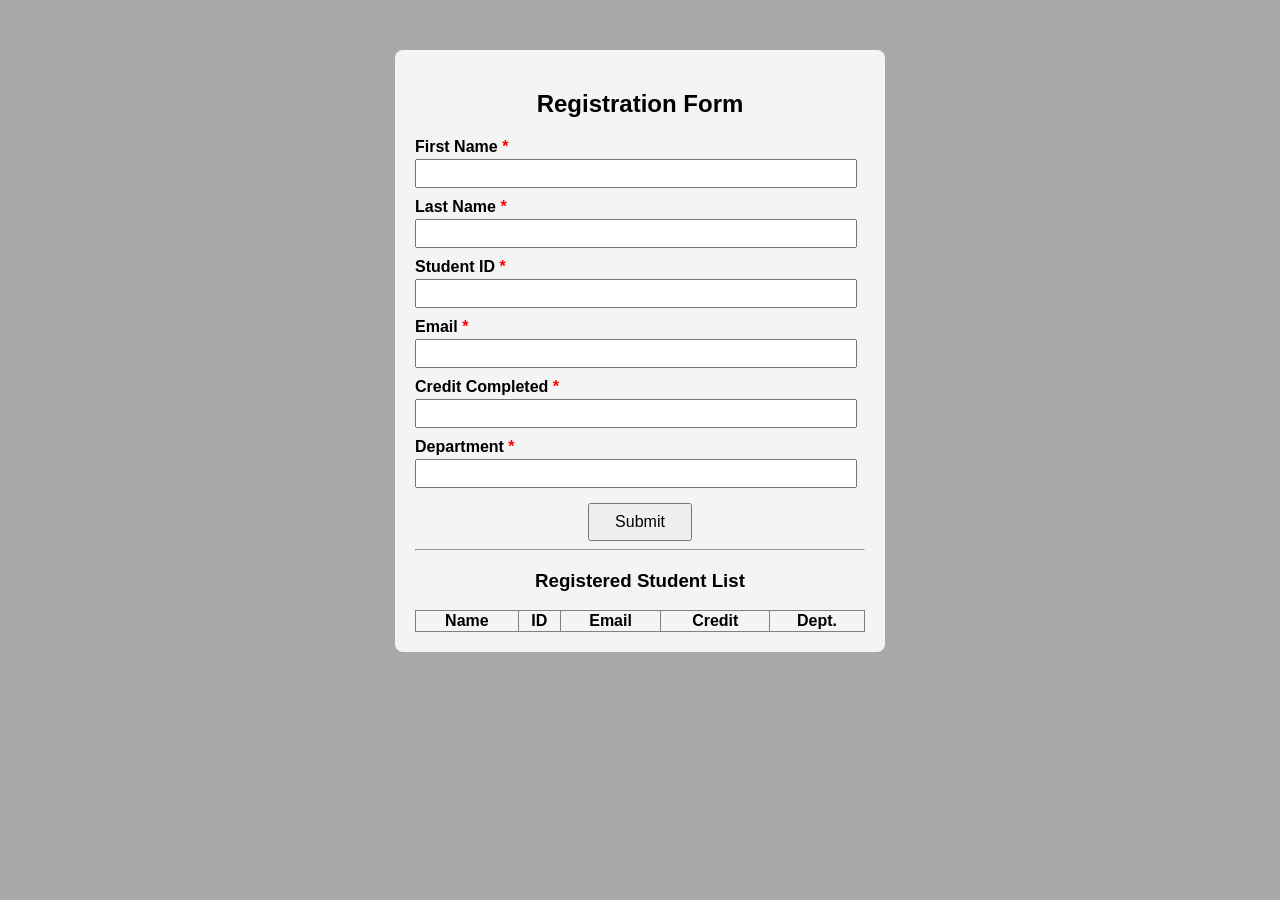
<file: Labtask 2/index.html>
<!DOCTYPE html>
<html>
<head>
  <title>Student Registration</title>
  
  <!-- CSS অংশ (ডিজাইনের জন্য) -->
  <style>
    body {
      background-color: darkgray; 
      font-family: Arial, sans-serif;
    }

    .container {
      width: 450px;
      margin: 50px auto; 
      background-color: #f4f4f4; 
      padding: 20px;
      border-radius: 8px;
    }

    label {
      font-weight: bold; 
      display: block; /* এটি লেবেলগুলোকে নিচে নিচে আনবে */
      margin-top: 10px;
    }

    input {
      width: 95%;
      padding: 5px;
      margin-top: 3px;
    }

    .star, .error {
      color: red; 
    }

    .error {
      font-size: 13px;
      display: block;
    }

    .btn-center {
      text-align: center; 
      margin-top: 15px;
    }

    button {
      padding: 8px 25px;
      font-size: 16px;
      cursor: pointer;
    }

    table {
      margin-top: 15px;
    }
  </style>

</head>
<body>

  <!-- HTML অংশ (ফর্মের জন্য) -->
  <div class="container">
    <h2 style="text-align: center;">Registration Form</h2>
    
    <form onsubmit="return validateRegistration(event)">
      
      <label>First Name <span class="star">*</span></label>
      <input type="text" id="firstName">
      <span id="firstNameError" class="error"></span>

      <label>Last Name <span class="star">*</span></label>
      <input type="text" id="lastName">
      <span id="lastNameError" class="error"></span>

      <label>Student ID <span class="star">*</span></label>
      <input type="text" id="studentId">
      <span id="studentIdError" class="error"></span>

      <label>Email <span class="star">*</span></label>
      <input type="text" id="email">
      <span id="emailError" class="error"></span>

      <label>Credit Completed <span class="star">*</span></label>
      <input type="number" id="credit">
      <span id="creditError" class="error"></span>

      <label>Department <span class="star">*</span></label>
      <input type="text" id="department">
      <span id="departmentError" class="error"></span>

      <div class="btn-center">
        <button type="submit">Submit</button>
      </div>

    </form>

    <hr>

    <h3 style="text-align: center;">Registered Student List</h3>
    <table border="1" width="100%" style="border-collapse: collapse; text-align: center;">
      <tr>
        <th>Name</th>
        <th>ID</th>
        <th>Email</th>
        <th>Credit</th>
        <th>Dept.</th>
      </tr>
      <tbody id="studentListBody">
      </tbody> 
    </table>
  </div>

  <!-- JavaScript অংশ (লজিকের জন্য) -->
  <script>
    function validateRegistration(event) {
      event.preventDefault(); 

      const fName = document.getElementById("firstName").value;
      const lName = document.getElementById("lastName").value;
      const id = document.getElementById("studentId").value;
      const email = document.getElementById("email").value;
      const credit = document.getElementById("credit").value;
      const dept = document.getElementById("department").value;

      let hasError = false; 

      if (!fName) { 
        document.getElementById("firstNameError").innerHTML = "First name is required"; 
        hasError = true; 
      } else { document.getElementById("firstNameError").innerHTML = ""; }

      if (!lName) { 
        document.getElementById("lastNameError").innerHTML = "Last name is required"; 
        hasError = true; 
      } else { document.getElementById("lastNameError").innerHTML = ""; }

      if (!id || !id.includes("_")) { 
        document.getElementById("studentIdError").innerHTML = "Student ID must contain '_'"; 
        hasError = true; 
      } else { document.getElementById("studentIdError").innerHTML = ""; }

      if (!email || !email.includes("@student.aiub.edu")) { 
        document.getElementById("emailError").innerHTML = "Email must contain @student.aiub.edu"; 
        hasError = true; 
      } else { document.getElementById("emailError").innerHTML = ""; }

      if (!credit || credit < 0 || credit >= 148) { 
        document.getElementById("creditError").innerHTML = "Credit must be 0 or more but less than 148"; 
        hasError = true; 
      } else { document.getElementById("creditError").innerHTML = ""; }

      if (!dept) { 
        document.getElementById("departmentError").innerHTML = "Department is required"; 
        hasError = true; 
      } else { document.getElementById("departmentError").innerHTML = ""; }

      if (!hasError) {
        const table = document.getElementById("studentListBody");
        const row = table.insertRow();
        
        row.innerHTML = `<td>${fName} ${lName}</td> <td>${id}</td> <td>${email}</td> <td>${credit}</td> <td>${dept}</td>`;

        document.querySelector("form").reset();
      }

      return false;
    }
  </script>

</body>
</html>
</file>
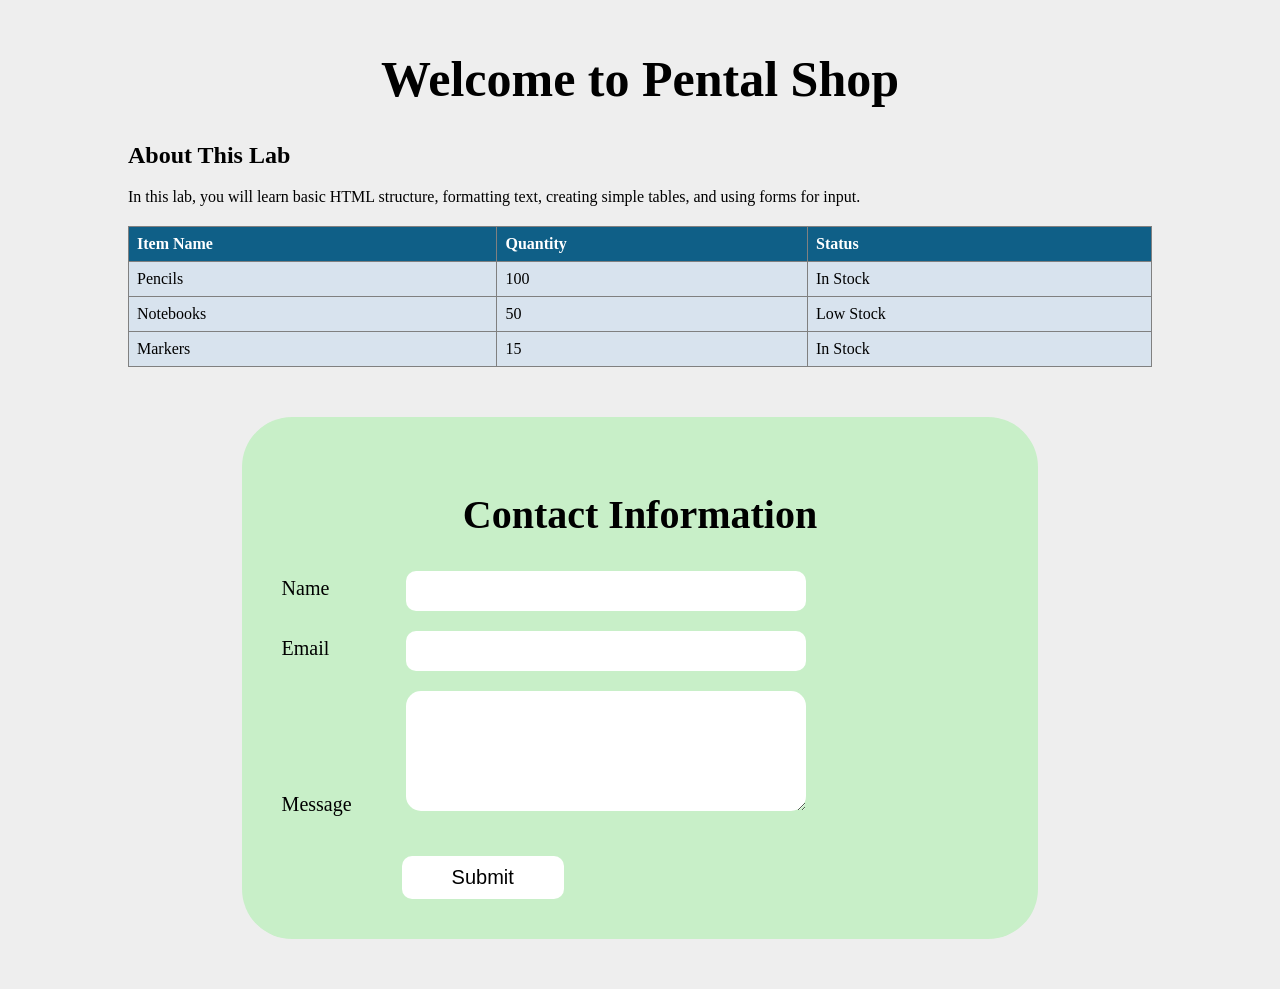
<file: LabTask1/index.html>
<html>
<head>
    <title>Pental Shop</title>
    <link rel="stylesheet" href="style.css">
</head>

<body>

    <h1>Welcome to Pental Shop</h1>

   

    <h2>About This Lab</h2>

    <p>
        In this lab, you will learn basic HTML structure,
        formatting text, creating simple tables, and using forms for input.
    </p>

    <table>
        <tr>
            <th>Item Name</th>
            <th>Quantity</th>
            <th>Status</th>
        </tr>

        <tr>
            <td>Pencils</td>
            <td>100</td>
            <td>In Stock</td>
        </tr>

        <tr>
            <td>Notebooks</td>
            <td>50</td>
            <td>Low Stock</td>
        </tr>

        <tr>
            <td>Markers</td>
            <td>15</td>
            <td>In Stock</td>
        </tr>
    </table>

    <div class="contact-box">

        <h2>Contact Information</h2>

        <div class="form-group">
            <label>Name</label>
            <input type="text">
        </div>

        <div class="form-group">
            <label>Email</label>
            <input type="email">
        </div>

        <div class="form-group">
            <label>Message</label>
            <textarea></textarea>
        </div>

        <button>Submit</button>

    </div>

</body>
</html>
</file>
<file: LabTask1/style.css>
body{
    background-color:#eeeeee;
    font-family:"Times New Roman", serif;
    width:80%;
    margin:auto;
}

h1{
    text-align:center;
    margin-top:50px;
    font-size:50px;
}



table{
    width:100%;
    border-collapse:collapse;
    margin-top:20px;
}

th{
    background:#0f5f87;
    color:white;
    text-align:left;
    padding:8px;
    border:1px solid gray;
}

td{
    background:#d8e3ee;
    padding:8px;
    border:1px solid gray;
}

.contact-box{
    width:70%;
    margin:50px auto;
    background:#c8efc8;
    padding:40px;
    border-radius:50px;
}

.contact-box h2{
    text-align:center;
    font-size:40px;
}

.form-group{
    margin:20px 0;
}

label{
    display:inline-block;
    width:120px;
    font-size:20px;
}

input{
    width:400px;
    height:40px;
    border:none;
    border-radius:10px;
}

textarea{
    width:400px;
    height:120px;
    border:none;
    border-radius:15px;
}

button{
    margin-left:120px;
    margin-top:20px;
    padding:10px 50px;
    font-size:20px;
    border:none;
    border-radius:10px;
    background:white;
}
</file>
